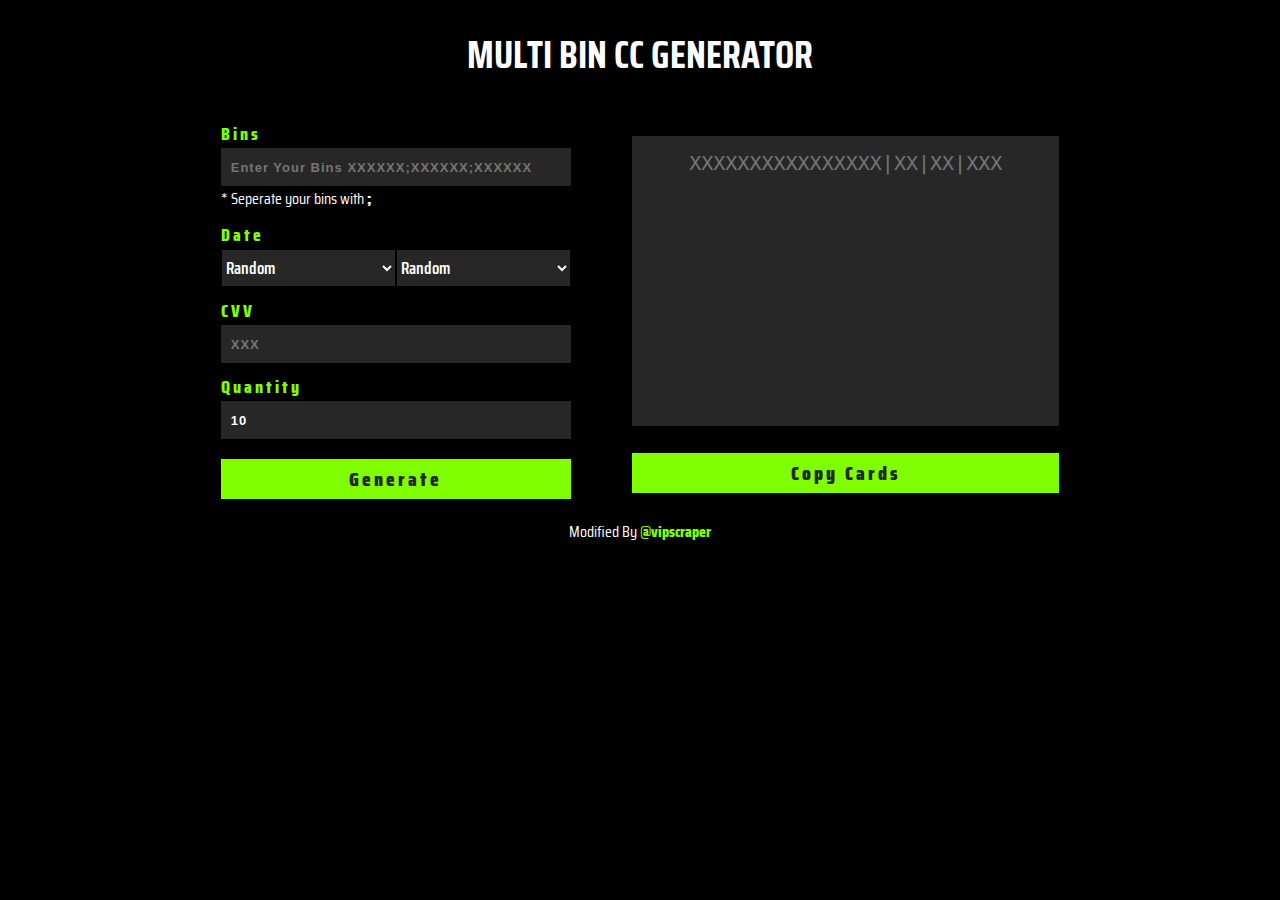
<file: index.html>
<!doctype html>
<html lang="en">

<head>
    <meta charset="utf-8" />
    <meta name="viewport" content="width=device-width,initial-scale=1" />
    <meta name="description"
        content="Best CC Generator for multiple BINS, Generates Multiple Bins at once, Generate random test credit card numbers for testing, development,validation and/or verification purposes." />
    <link rel="apple-touch-icon" sizes="180x180" href="icons/apple-touch-icon.png" />
<link rel="icon" type="image/png" sizes="32x32" href="icons/favicon-32x32.png" />
<link rel="icon" type="image/png" sizes="16x16" href="icons/favicon-16x16.png" />
<link rel="manifest" href="icons/site.webmanifest" />
<link rel="mask-icon" href="icons/safari-pinned-tab.svg" color="#5bbad5" />
<link rel="shortcut icon" href="icons/favicon.ico" />
<meta name="msapplication-TileColor" content="#603cba" />
<meta name="msapplication-TileImage" content="icons/mstile-144x144.png" />
<meta name="msapplication-config" content="icons/browserconfig.xml" />
<meta name="theme-color" content="#030202" />
    <title>CC Generator - Namso Gen</title>
    <script defer="defer" src="main.1cec9af4.js"></script>
    <link href="main.08c7dbcb.css" rel="stylesheet" />
</head>

<body><noscript>You need to enable JavaScript to run this app.</noscript>
    <div id="root"></div>
    
</body>

</html>
</file>
<file: main.08c7dbcb.css>
@import url(https://fonts.googleapis.com/css2?family=Saira+Condensed:wght@100;200;300;400;500;600;700;800;900&display=swap);body{-webkit-font-smoothing:antialiased;-moz-osx-font-smoothing:grayscale;font-family:-apple-system,BlinkMacSystemFont,Segoe UI,Roboto,Oxygen,Ubuntu,Cantarell,Fira Sans,Droid Sans,Helvetica Neue,sans-serif;margin:0}code{font-family:source-code-pro,Menlo,Monaco,Consolas,Courier New,monospace}*{margin:0;padding:0}body{background-color:#000;font-family:Saira Condensed,sans-serif;margin:auto}h1{color:#fff;font-size:38px;padding:25px;text-align:center}.container{align-items:center;display:flex;justify-content:space-around;margin:auto;width:900px}.bins,.dateandyear{margin-top:10px}.dateInputs{border:none;display:flex;height:38px;outline:none}select{border:1px solid #000;font-family:Saira Condensed,sans-serif;font-size:17px;width:50%}input,select{background-color:#272727;color:#fff;font-weight:600}input{border:none;font-size:13px;height:38px;letter-spacing:1px;outline:none;padding-left:10px;width:340px}input::-webkit-inner-spin-button::-webkit-outer-spin-button{-webkit-appearance:none;appearance:none}label{color:#7fff00;font-size:18px;font-weight:800}button,label{letter-spacing:3px}button{background-color:#7fff00;border:none;color:#272727;cursor:pointer;font-family:Saira Condensed,sans-serif;font-size:20px;font-weight:900;height:40px;margin-top:20px;width:100%}.cvv,.quantity{margin-top:10px}form{width:350px}textarea{background-color:#272727;border:none;font-size:20px;height:275px;margin-top:20px;outline:none;padding-top:15px;resize:none;text-align:center;width:100%}.bins p,textarea{color:#fff}.bins p span{font-weight:900}.last-lines{color:#fff;margin:20px;text-align:center}.last-lines a{color:#7fff00;font-weight:800;text-decoration:none}@media (max-width:1000px){.container{display:block;margin:auto;width:350px}input{background-color:#272727;border:none;color:#fff;font-size:13px;font-weight:600;height:38px;letter-spacing:1px;outline:none;padding-left:10px;width:340px}form{width:350px}}@media (max-width:400px){h1{font-size:30px}}#hit-counter {
  font-family: serif;
  font-size: 15px;
  background-color: #fff;
  color: greenyellow;  
  padding: 3px 6px;     
}
</file>
